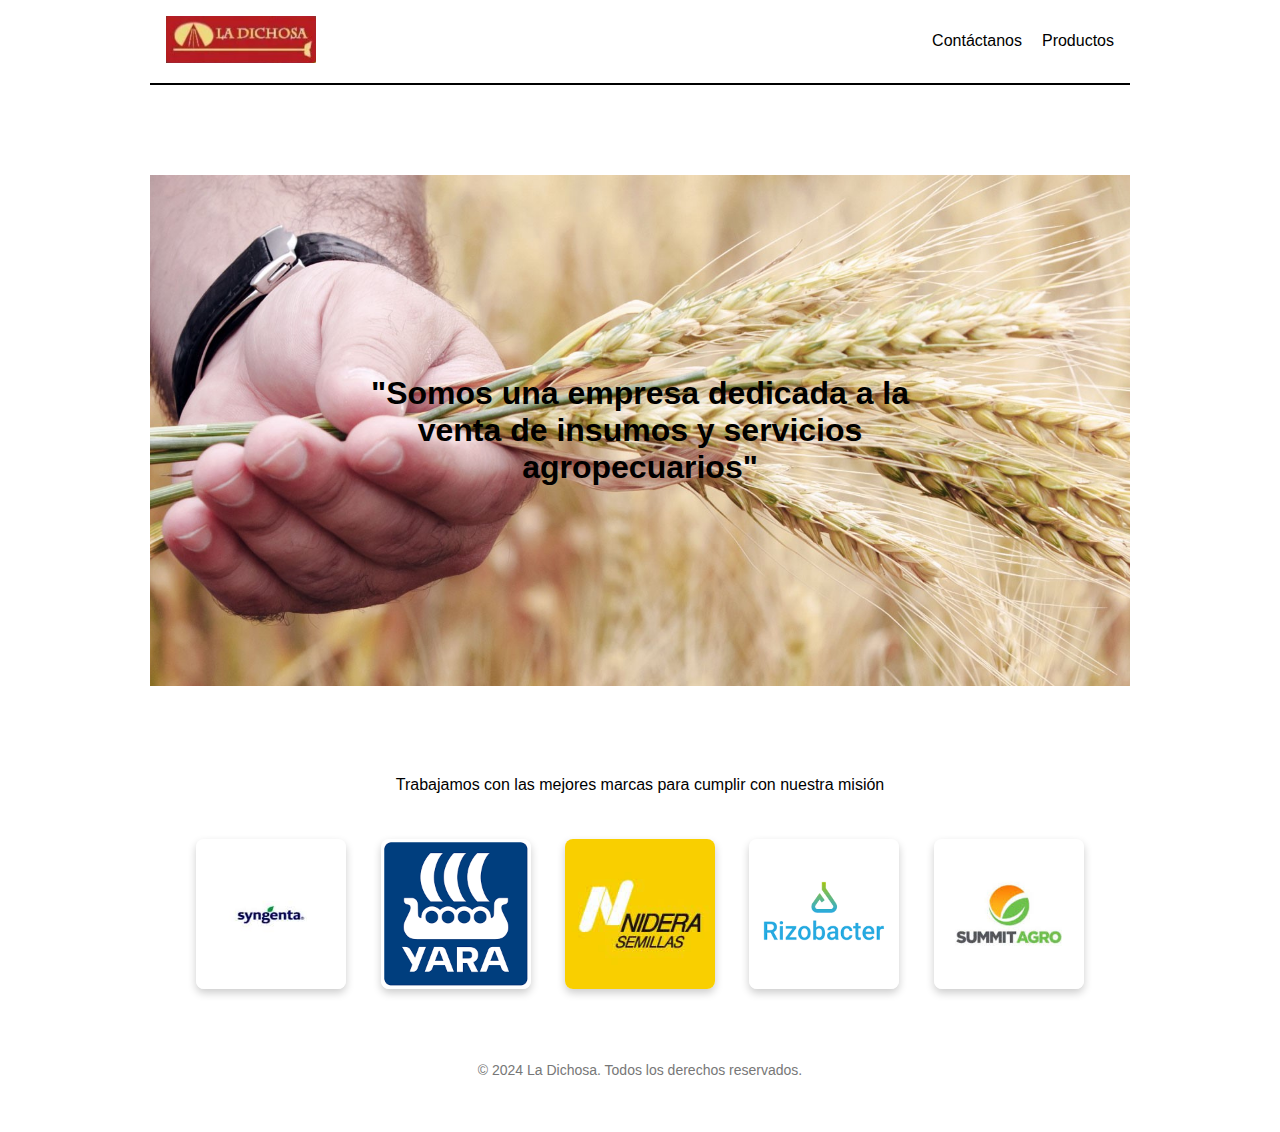
<file: index.html>
<!DOCTYPE html>
<html lang="en">
<head>
    <meta charset="UTF-8">
    <meta name="viewport" content="width=device-width, initial-scale=1.0">
    <title>la dichosa</title>
    <link rel="stylesheet" href="style.css">
    <link rel="stylesheet" href="header.css">
   

</head>
<body>

    <header>
        <div class="logo">
            <a href="/index.html"><img src="/imagenes/LA DICHOSA.png" alt="Logo de la empresa"></a>
        </div>
        <nav class="menu">
            <ul>
                <li><a href="/contactanos.html">Contáctanos</a></li>
                <li><a href="/productos.html">Productos</a></li>
            </ul>
        </nav>
        
    </header>
    <div class="linea"></div>

    

    <div class="informacion">
        <h1>"Somos una empresa dedicada a la venta de insumos y servicios agropecuarios"</h1>
        <div class="fondobeige"><p>Trabajamos con las mejores marcas para cumplir con nuestra misión</p></div>
        <div class="fotosmarca">
            <a href="https://www.syngenta.com.ar/?gclid=Cj0KCQjwn9y1BhC2ARIsAG5IY-4bhV-xJBeWqe-eiS5dih0FLwCRxp-BYMsp0GthfODyQwFLgxXdkvsaAjPAEALw_wcB"><img src="/imagenes/Syngenta.jpg" alt="Syngenta"></a>
            <a href="https://miyaramarket.com/yara_argentina/?gad_source=1&gclid=Cj0KCQjwiOy1BhDCARIsADGvQnC39kmiQ07r4LRehoV1lkQgKhtlFy4WyL4X85oFR-Ax3i4aCT2fo9oaAtflEALw_wcB#gad_source=1"><img src="/imagenes/yara.png" alt="Yara"></a>
            <a href="https://niderasemillas.com.ar/red-in/"><img src="/imagenes/nidera.jpg" alt="Nidera"></a>
            <a href="https://rizobacter.com.ar/"><img src="/imagenes/rizobacter cua.png" alt="Rizobaster"></a>
            <a href="https://summit-agro.com/ar/es/"><img src="/imagenes/summit.jpg" alt="Summitagro"></a>
        </div>
    </div>
    <footer>
        <footer>
            <p>© 2024 La Dichosa. Todos los derechos reservados.</p>
        </footer>
    </footer>

    
    
</body>
</html>
</file>
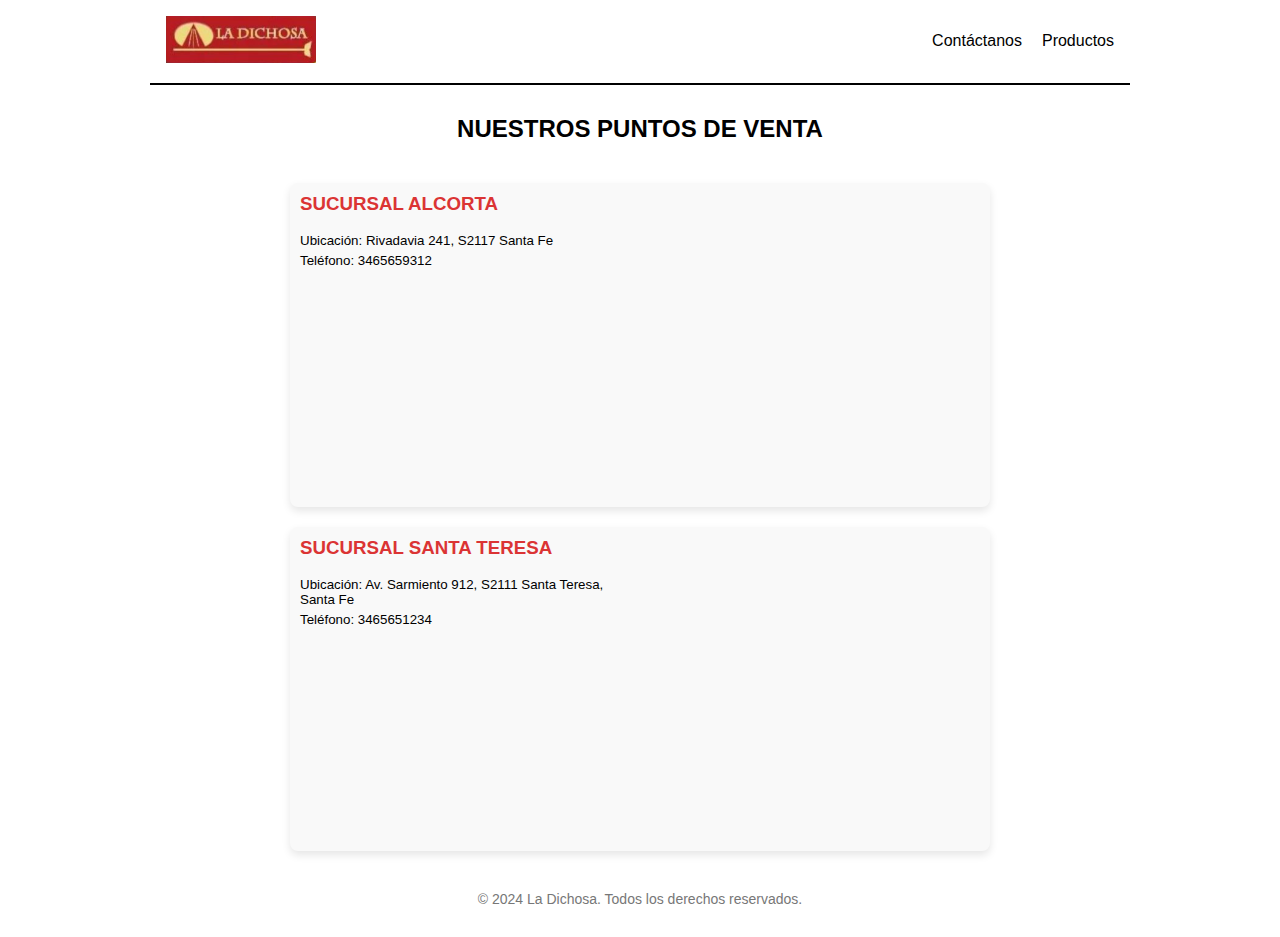
<file: contactanos.html>
<!DOCTYPE html>
<html lang="en">
<head>
    <meta charset="UTF-8">
    <meta name="viewport" content="width=device-width, initial-scale=1.0">
    <title>contactanos</title>
    <link rel="stylesheet" href="contactanos.css">
    <link rel="stylesheet" href="variables.css">    
</head>
<body>
    <header>
        <div class="logo">
            <a href="/index.html"><img src="/imagenes/LA DICHOSA.png" alt="Logo de la empresa"></a>
        </div>
        <nav class="menu">
            <ul>
                <li><a href="/contactanos.html">Contáctanos</a></li>
                <li><a href="/productos.html">Productos</a></li>
            </ul>
        </nav>
        
    </header>
    <div class="linea"></div>
    
    <div class="info">
        <h2>NUESTROS PUNTOS DE VENTA</h2>
        <div class="recuadros-container">
            <div class="recuadro">
                <div class="info">
                    <h3>SUCURSAL ALCORTA</h3>
                    <p>Ubicación: Rivadavia 241, S2117 Santa Fe</p>
                    <p>Teléfono: 3465659312</p>
                </div>
                <div class="mapa">
                    <iframe src="https://www.google.com/maps/embed?pb=!1m18!1m12!1m3!1d3325.480454394954!2d-61.128961923898316!3d-33.54089120215023!2m3!1f0!2f0!3f0!3m2!1i1024!2i768!4f13.1!3m3!1m2!1s0x95b7f1eb8340e78f%3A0x9e7db28a04aba6d0!2sLa%20Dichosa%20S.A.!5e0!3m2!1ses-419!2sar!4v1723328014114!5m2!1ses-419!2sar" 
                    width="100%" height="300" style="border:0;" allowfullscreen="" loading="lazy"></iframe>
                </div>
            </div>
            
            <!-- Segundo recuadro -->
            <div class="recuadro">
                <div class="info">
                    <h3>SUCURSAL SANTA TERESA</h3>
                    <p>Ubicación: Av. Sarmiento 912, S2111 Santa Teresa, Santa Fe</p>
                    <p>Teléfono: 3465651234</p>
                </div>
                <div class="mapa">
                    <iframe src="https://www.google.com/maps/embed?pb=!1m18!1m12!1m3!1d3325.480454394954!2d-61.128961923898316!3d-33.54089120215023!2m3!1f0!2f0!3f0!3m2!1i1024!2i768!4f13.1!3m3!1m2!1s0x95b7f1eb8340e78f%3A0x9e7db28a04aba6d0!2sLa%20Dichosa%20S.A.!5e0!3m2!1ses-419!2sar!4v1723328014114!5m2!1ses-419!2sar" 
                    width="100%" height="300" style="border:0;" allowfullscreen="" loading="lazy"></iframe>
                </div>
            </div>
        </div>

        <footer>© 2024 La Dichosa. Todos los derechos reservados.</footer>
   
    
</body>
</html>
</file>
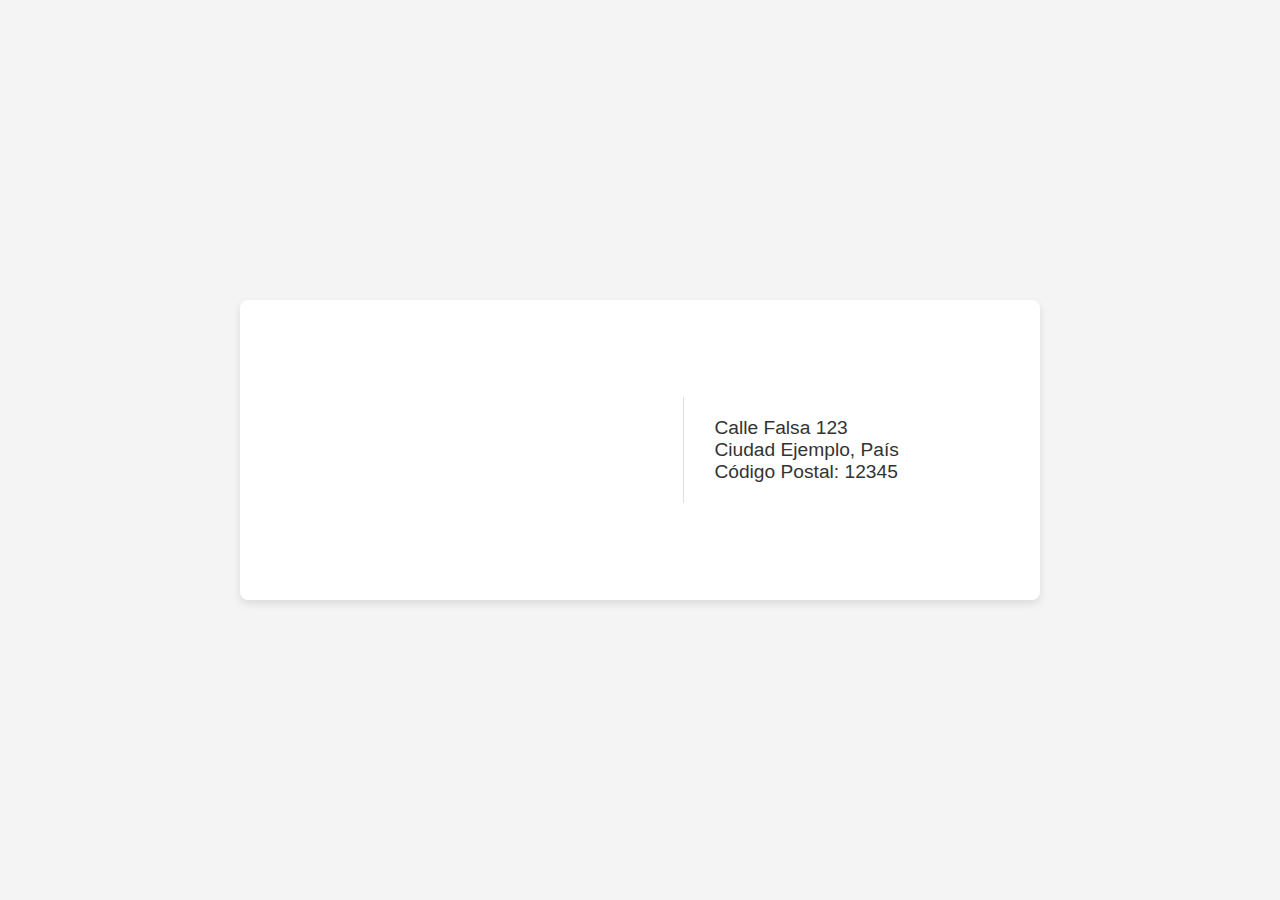
<file: paginaprueba.html>
<!DOCTYPE html>
<html lang="en">
<head>
    <meta charset="UTF-8">
    <meta name="viewport" content="width=device-width, initial-scale=1.0">
    <title>Document</title>
    <link rel="stylesheet" href="paginaprueba.css">
</head>
<body>
    <div class="contenedor-ubicacion">
        <iframe 
            class="mapa"
            src="https://www.google.com/maps/embed?pb=!1m18!1m12!1m3!1d3151.8354345093267!2d144.95373531590455!3d-37.816279742021875!2m3!1f0!2f0!3f0!3m2!1i1024!2i768!4f13.1!3m3!1m2!1s0x6ad642af0f11fd81%3A0xf5771f5789c52e7a!2sGoogle!5e0!3m2!1sen!2sus!4v1633049807783!5m2!1sen!2sus" 
            allowfullscreen="" 
            loading="lazy">
        </iframe>
        <div class="ubicacion-texto">
            Calle Falsa 123<br>
            Ciudad Ejemplo, País<br>
            Código Postal: 12345
        </div>
    </div>
    
    
</body>
</html>
</file>
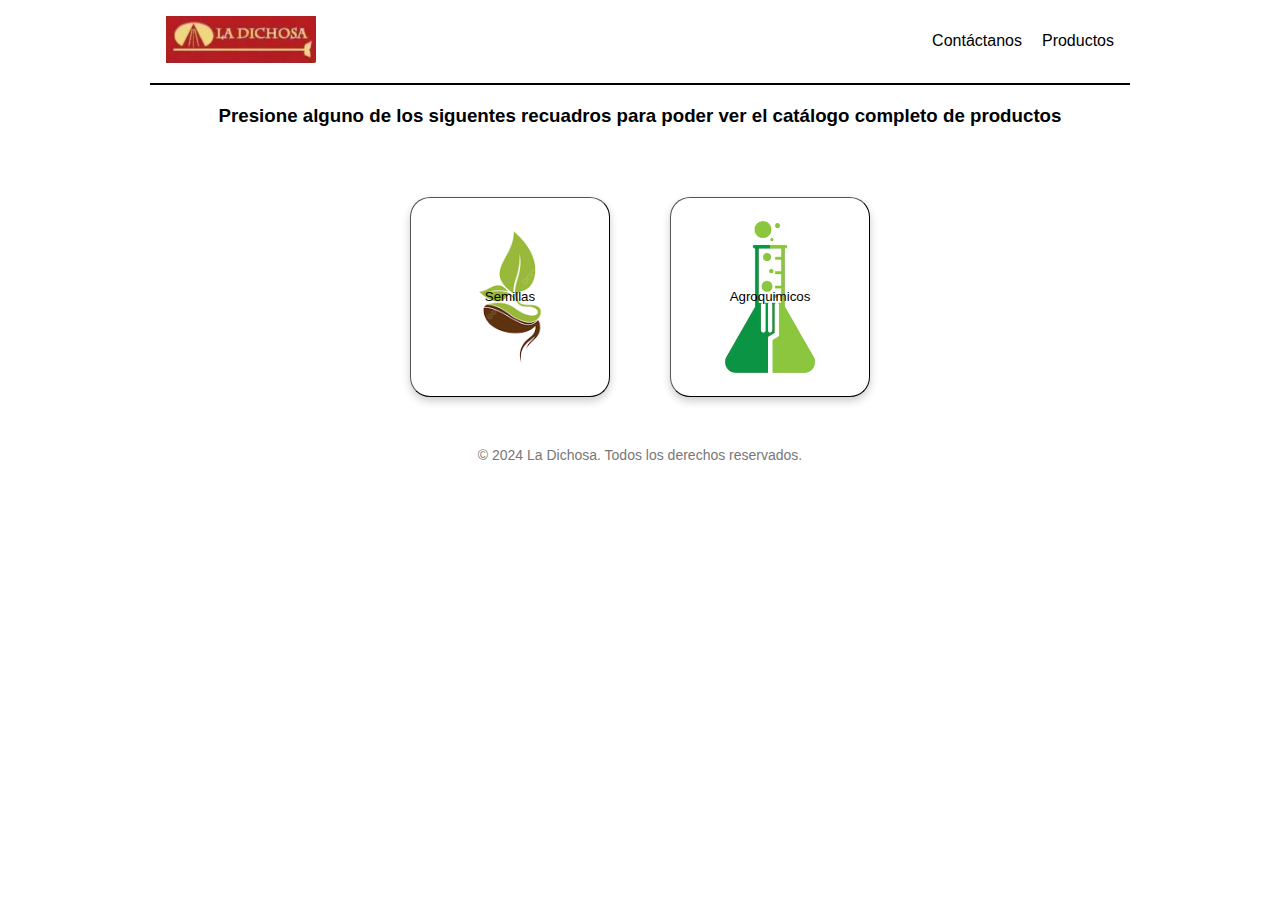
<file: productos.html>
<!DOCTYPE html>
<html lang="en">
<head>
    <meta charset="UTF-8">
    <meta name="viewport" content="width=device-width, initial-scale=1.0">
    <title>productos</title>
    <link rel="stylesheet" href="productos.css">
    <link rel="stylesheet" href="variables.css">
</head>
<body>

    <header>
        <div class="logo">
            <a href="/index.html"><img src="/imagenes/LA DICHOSA.png" alt="Logo de la empresa"></a>
        </div>
        <nav class="menu">
            <ul>
                <li><a href="/contactanos.html">Contáctanos</a></li>
                <li><a href="/productos.html">Productos</a></li>
            </ul>
        </nav>
        
    </header>
    <div class="linea"></div>

    <h3 class="parrafo">Presione alguno de los siguentes recuadros para poder ver el catálogo completo de productos</h3>

    <div class="agrosemillas">
      
        <a href="/semillas.html" style="text-decoration: none;"><button class="semillas"><p style="color: black;">Semillas</p></button></a>
        <a href="/agroquimicos.html"><button class="agroquimicos"><p>Agroquimicos</p></button></a>

    </div>

    <footer>© 2024 La Dichosa. Todos los derechos reservados.</footer>
    
</body>
</html>
</file>
<file: style.css>
:root{
    
    --fondo: url(/imagenes/Soja-Desab.jpg);

}

body {
    margin: 0px 150px;
    font-family: Arial, sans-serif;
    
    background-size: cover; /* Hace que la imagen cubra toda la pantalla */
    background-repeat: no-repeat; /* Evita que la imagen se repita */
    background-position: center; /* Centra la imagen de fondo */
}

footer {
    text-align: center;
    padding: 20px;
    font-size: 14px;
    color: #777;
}

.linea{
   
    height: 2px;
    color: rgb(178, 5, 5);
    background-color: rgb(196, 16, 16);
}





.informacion{
    text-align: center; 
    background-color: rgb(255, 255, 255);
    border-radius: 5px;

}

























.informacion h1{
    margin: 90px 0px;
    font-family:Arial, Helvetica, sans-serif;
    padding: 200px;
    background-image: url(/imagenes/title-image-field-crops.jpg);
    image-rendering: crisp-edges; /* Mejora la nitidez de la imagen */
    background-size: cover; /* Hace que la imagen cubra toda la pantalla */
    background-repeat: no-repeat; /* Evita que la imagen se repita */
    background-position: center; /* Centra la imagen de fondo */
}

.fotosmarcas{
    display: flex;
    justify-content: center;
    width: 10px;
    

}

div img{
    width: 150px;
    height: 150px;
    margin: 15px;

    
}

.fotosmarca img {
    box-shadow: 0px 4px 8px rgba(0, 0, 0, 0.2); /* Añade sombra a las imágenes */
    border-radius: 8px; /* Opcional: redondea las esquinas de las imágenes */
}

.fondobeige{
    margin: 30px;
}



/* Media Queries para pantallas más pequeñas */
@media (max-width: 768px) {


    .informacion h1 {
        
        font-size: 24px; /* Reduce el tamaño del texto en pantallas más pequeñas */
        background-image: url(/imagenes/title-image-field-crops-responsive.jpg);
        padding: 100px;
    }

    .fotosmarca img {
        width: 120px; /* Ajusta el tamaño de las imágenes en pantallas más pequeñas */
        height: 120px;
    }

    
}

@media (max-width: 480px) {
    body {
        margin: 0; /* Elimina el margen en pantallas más pequeñas */
    }

    .informacion h1 {
        font-size: 20px; /* Ajusta el tamaño del texto aún más en pantallas muy pequeñas */
    }

    .fotosmarca img {
        width: 100px; /* Ajusta el tamaño de las imágenes en pantallas muy pequeñas */
        height: 100px;
    }

   
}
</file>
<file: header.css>
/*copiado header*/
    
   
    .linea{
       
        height: 2px;
        color: black;
        background-color: black;
    }
    header {
        display: flex;
        justify-content: space-between;
        align-items: center;
        margin: 16px;

        
        color: rgb(0, 0, 0);
    }
    
    .logo img {
        width: 150px; /* Ajusta el tamaño del logo según tus necesidades */
        height: auto;
        margin: 0px;
    }
    
    .menu ul {
        list-style: none;
        margin: 0;
        padding: 0;
        display: flex;
        gap: 20px;
    }
    
    .menu ul li {
        display: inline;
    }
    
    .menu ul li a {
        color: rgb(0, 0, 0);
        text-decoration: none;
        font-size: 16px;
    }
    
    .menu ul li a:hover {
        text-decoration: underline;
    }
    
    
    footer {
        text-align: center;
        padding: 20px;
        font-size: 14px;
        color: #777;
    }
    
    @media (max-width: 768px) {
 
    
        header{
    
            display: flex;
        justify-content: space-between;
        align-items: center;
        color: rgb(0, 0, 0);
        }
    
       
    
        .menu ul li {
            margin-bottom: 10px;
        }
    
        .logo img {
            width: 90px;
        }
    
        
    
        .info p {
            font-size: 14px;
        }
    
       
    
        body{
            margin: 0px;
        }
    }
    
    @media (max-width: 480px) {
        
        
        
        .menu ul {
            
            align-items: center;
        }
    
        .menu ul li {
            margin-bottom: 10px;
        }
    
        .logo img {
            width: 90px; /* Ajusta el tamaño del logo en pantallas más pequeñas */
        }
    
        
    }
</file>
<file: contactanos.css>
div img{
    width: 500px;
    height: 500px;

}

.mapaAlcorta{
    margin: 10px;
    border-color: black;
    border-width: 10px;
}

.separador{
    width: 100px;
}



h2{
    display: flex;
    text-align: center;
    justify-content: center;
    
}

.info p{
    text-align: left;
    justify-content: center;
    font-size: smaller;
    margin: 4%;
    
}

.mapa-container{
    display: flex;
    justify-content: center;
    margin: 0% 20%;
    padding: 1%;
    background-color: rgb(215, 215, 215);
    border-radius: 1%;
    
}

.mapa-container-santa{
    display: flex;
    justify-content: center;
    margin: 1% 20%;
    padding: 1%;
    background-color: rgb(215, 215, 215);
    border-radius: 1%;
    flex-direction: row-reverse;
    
}

.sucursales{
    background-color: rgb(215, 215, 215);
    text-align: left;
    border-left: 10%;
    
    
}

.sucursales h3{
    margin: 4%;
}




/*copiado header*/

body {
    margin: 0px 150px;
    font-family: Arial, sans-serif;
    
    background-size: cover; /* Hace que la imagen cubra toda la pantalla */
    background-repeat: no-repeat; /* Evita que la imagen se repita */
    background-position: center; /* Centra la imagen de fondo */
}

.linea{
   
    height: 2px;
    color: black;
    background-color: black;
}

header {
    display: flex;
    justify-content: space-between;
    align-items: center;
    margin: 16px;
    
    color: rgb(0, 0, 0);
}

.logo img {
    width: 150px; /* Ajusta el tamaño del logo según tus necesidades */
    height: auto;
}

.menu ul {
    list-style: none;
    margin: 0;
    padding: 0;
    display: flex;
    gap: 20px;
}

.menu ul li {
    display: inline;
}

.menu ul li a {
    color: rgb(0, 0, 0);
    text-decoration: none;
    font-size: 16px;
}

.menu ul li a:hover {
    text-decoration: underline;
}


.recuadro {
    display: flex;
    flex-wrap: wrap;
    
    border-radius: 8px;
    overflow: hidden;
    box-shadow: 0 4px 8px rgba(0,0,0,0.1);
    background-color: #f9f9f9;
    margin: 0px 110px;
}





/* Media Queries para hacer la página responsive */

@media (max-width: 768px) {

    .mapa-container{
        display: flex;
        justify-content: center;
        
        padding: 1%;
        
        border-radius: 1%;
        
    }

    .mapa-container-santa{
        display: flex;
        justify-content: center;
       
        padding: 1%;
        
        border-radius: 1%;
        flex-direction: row-reverse;
        
    }

    h3{
        margin: 0px;
    }

    header{

        display: flex;
    justify-content: space-between;
    align-items: center;
    color: rgb(0, 0, 0);
    }

   

    .menu ul li {
        margin-bottom: 10px;
    }

    .logo img {
        width: 90px;
    }

    .info h2 {
        font-size: 20px;
    }

    .info p {
        font-size: 14px;
    }

    .mapa-container iframe,
    .mapa-container-santa iframe {
        height: 250px;
    }

    body{
        margin: 0px;
    }

    .recuadro{
        margin: 0px;
    }
}

@media (max-width: 480px) {

    .mapa-container{
        display: flex;
        justify-content: center;
        
        padding: 1%;
        
        border-radius: 1%;
        
    }

    .recuadro{
        margin: 0px;
    }

    body{
        margin: 0px;
    }

    .mapa-container-santa{
        display: flex;
        justify-content: center;
       
        padding: 1%;
                
        border-radius: 1%;
        flex-direction: row-reverse;
        
    }
    
    .sucursales h3{
        margin: 0px;
    }
    
    .menu ul {
        
        align-items: center;
    }

    .menu ul li {
        margin-bottom: 10px;
    }

    .logo img {
        width: 90px; /* Ajusta el tamaño del logo en pantallas más pequeñas */
    }

    .info h2 {
        font-size: 18px;
    }

    .info p {
        font-size: 12px;
    }

    .mapa-container iframe,
    .mapa-container-santa iframe {
        height: 200px;
    }
}











/* de prueba */


/* Estilos generales */

/* Contenedor de recuadros */
.recuadros-container {
    display: flex;
    flex-direction: column;
    gap: 20px; /* Espacio entre los recuadros */
    padding: 20px;
}

/* Recuadro principal */


/* Estilos para la información */
.info {
    flex: 1;
    padding: 10px;
    box-sizing: border-box;
}

.info h3 {
    margin-top: 0;
    color: #db3434;
}

.info p {
    margin: 5px 0;
}

/* Estilos para el mapa */
.mapa {
    flex: 1;
    padding: 10px;
    box-sizing: border-box;
}
</file>
<file: variables.css>
:root{
    --fondo: url(/imagenes/Soja-Desab.jpg);
}

footer {
    text-align: center;
    padding: 20px;
    font-size: 14px;
    color: #777;
}
</file>
<file: paginaprueba.css>
body {
    font-family: Arial, Helvetica, sans-serif;
    background-color: #f4f4f4;
    margin: 0;
    padding: 0;
    display: flex;
    justify-content: center;
    align-items: center;
    height: 100vh;
}

.contenedor-ubicacion {
    background-color: #ffffff;
    box-shadow: 0 4px 8px rgba(0, 0, 0, 0.1);
    border-radius: 8px;
    overflow: hidden;
    max-width: 800px;
    width: 100%;
    display: flex;
    flex-direction: column;
    align-items: center;
}

.mapa {
    width: 100%;
    height: 400px;
    border: none;
}

.ubicacion-texto {
    padding: 20px;
    text-align: center;
    font-size: 1.2em;
    color: #333;
    border-top: 1px solid #e0e0e0;
    width: 100%;
}

@media (min-width: 600px) {
    .contenedor-ubicacion {
        flex-direction: row;
    }

    .mapa {
        height: 300px;
        width: 60%;
    }

    .ubicacion-texto {
        width: 40%;
        border-top: none;
        border-left: 1px solid #e0e0e0;
        text-align: left;
        padding: 20px 30px;
    }
}
</file>
<file: productos.css>
.agrosemillas{

display: flex;
justify-content: center;

}

.agrosemillas div a{
    margin: 10px;
    height: 20%;
    width: 20%;
    background-color: black;
}

h3{
    display: flex;
    align-items: center;
    justify-content: center;
    text-align: center;
    margin: 20px;
}

/*copiado header*/

body {
    margin: 0px 150px;
    font-family: Arial, sans-serif;
  
    background-size: cover; /* Hace que la imagen cubra toda la pantalla */
    background-repeat: no-repeat; /* Evita que la imagen se repita */
    background-position: center; /* Centra la imagen de fondo */
    background-attachment: fixed;
}

.linea{
   
    height: 2px;
    color: black;
    background-color: black;
}
header {
    display: flex;
    justify-content: space-between;
    align-items: center;
    margin: 16px;
    
    color: rgb(0, 0, 0);
}

.logo img {
    width: 150px; /* Ajusta el tamaño del logo según tus necesidades */
    height: auto;
}

.menu ul {
    list-style: none;
    margin: 0;
    padding: 0;
    display: flex;
    gap: 20px;
}

.menu ul li {
    display: inline;
}

.menu ul li a {
    color: rgb(0, 0, 0);
    text-decoration: none;
    font-size: 16px;
}

.menu ul li a:hover {
    text-decoration: underline;
}

.agrosemillas button{

    height: 200px;
    width: 200px;
    margin: 30px;
    margin-top: 50px;
    border-radius: 10%;
    cursor: pointer;
    box-shadow: 0px 4px 8px rgba(0, 0, 0, 0.2); /* Añade sombra a las imágenes */

}

.semillas{
    background-image: url(/imagenes/semillas.png);
    background-position: center;
    background-size: cover;
    border-width: 1px;
    border-color: black;
    
}

.agroquimicos {
    background-image: url(/imagenes/agroquimicos.avif);
    background-position: center;
    background-size: cover;
    border-width: 1px;
    border-color: black;
}

.agroquimicos p{
    color: black;
}

footer {
    text-align: center;
    padding: 20px;
    font-size: 14px;
    color: #777;
}

@media (max-width: 768px) {

    .agrosemillas button{

        height: 150px;
        width: 150px;
        margin: 20px;
        margin-top: 40px;
        border-radius: 10%;
        cursor: pointer;
    }

    header{

        display: flex;
    justify-content: space-between;
    align-items: center;
    color: rgb(0, 0, 0);
    }

   

    .menu ul li {
        margin-bottom: 10px;
    }

    .logo img {
        width: 90px;
    }

    .info h2 {
        font-size: 20px;
    }

    .info p {
        font-size: 14px;
    }

    .mapa-container iframe,
    .mapa-container-santa iframe {
        height: 250px;
    }

    body{
        margin: 0px;
    }
}

@media (max-width: 480px) {
    
    .sucursales h3{
        margin: 0px;
    }
    
    .menu ul {
        
        align-items: center;
    }

    .menu ul li {
        margin-bottom: 10px;
    }

    .logo img {
        width: 90px; /* Ajusta el tamaño del logo en pantallas más pequeñas */
    }

    
}
</file>
